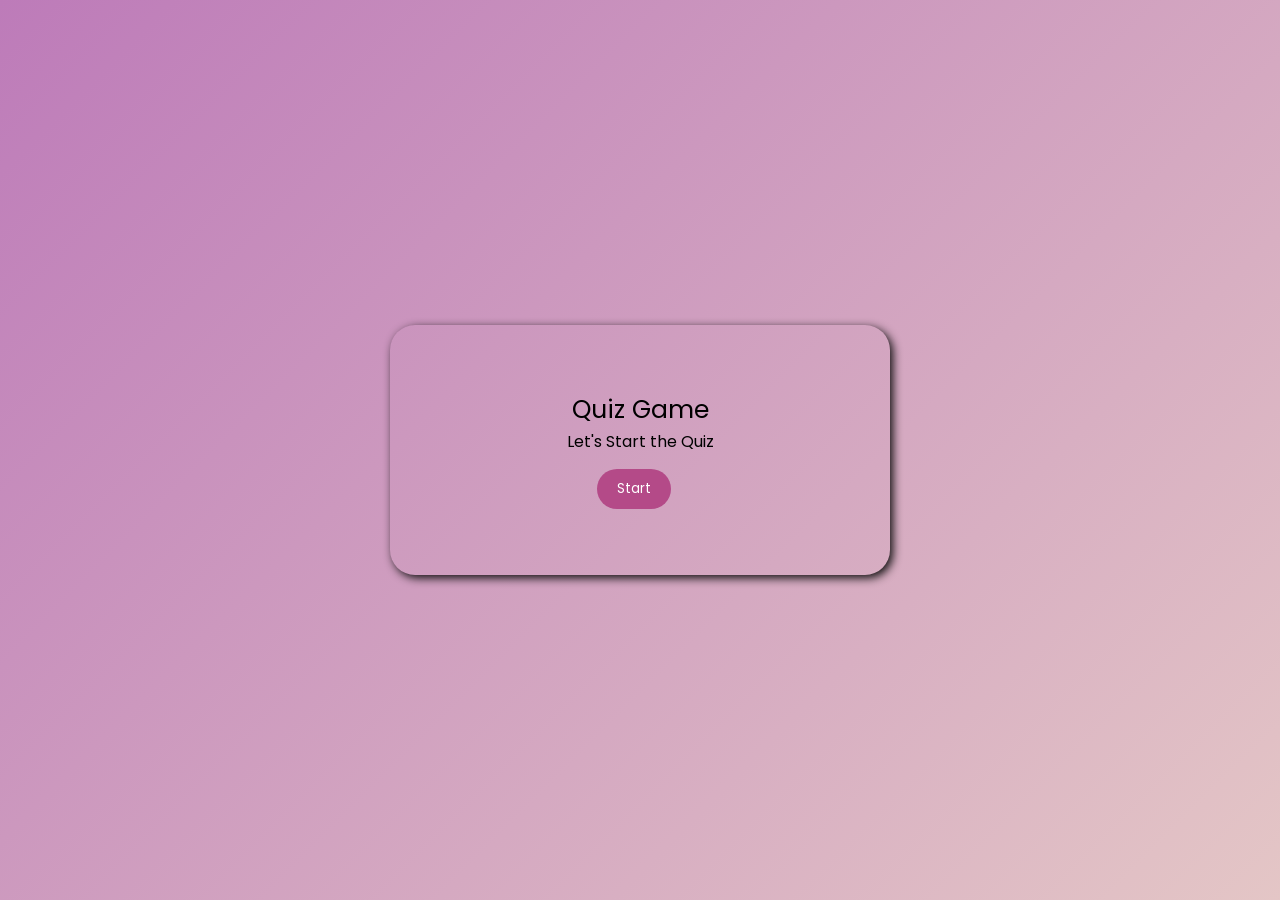
<file: Quiz_Game/index.html>
<!doctype html>
<html lang="en">
  <head>
    <meta charset="UTF-8" />
    <meta name="viewport" content="width=device-width, initial-scale=1.0" />
    <title>Quiz_Game</title>
    <link rel="stylesheet" href="./style.css" />
  </head>
  <body>
    <form action="quizGame">
      <section class="page" id="start-screen">
        <h2>Quiz Game</h2>
        <div class="start-container">
          <p>Let's Start the Quiz</p>
          <button id="startBtn">Start</button>
        </div>
      </section>
      <section class="page hidden" id="quiz-screen">
        <div class="questionContainer">
          <div class="timer">
            <h2 id="head">Questions</h2>
          </div>
          <div class="questionAndScore">
            <h2 class="question">Question1</h2>
            <div class="score">
              <div class="scoreValue">Score: 0</div>
              <div class="timeTaken">Time: 0s</div>
            </div>
          </div>
          <div class="options">
            <div class="btn" id="1">option1</div>
            <div class="btn" id="2">option2</div>
            <div class="btn" id="3">option3</div>
            <div class="btn" id="4">option4</div>
          </div>
        </div>
      </section>
      <section class="page hidden" id="result-screen">
        <p class="result"></p>
        <div class="questionScoreTimer">
          <ul class="set">
            <!-- <li class="task">
              <div class="group">
                <div class="qstn">Questions</div>
                <div class="breakDownTimeTaken">Time Taken</div>
                <div class="scoreTotal">Score</div>
              </div>
            </li> -->
          </ul>
        </div>
        <button class="restart">Restart</button>
      </section>
    </form>
    <script src="./script.js"></script>
  </body>
</html>
</file>
<file: Quiz_Game/style.css>
@import url(https://fonts.googleapis.com/css?family=Poppins:100,100italic,200,200italic,300,300italic,regular,italic,500,500italic,600,600italic,700,700italic,800,800italic,900,900italic);

:root {
  --primary-color: #bd7bb9;
  --secondary-color: #e4c6c6;
}

* {
  margin: 0;
  padding: 0;
  box-sizing: border-box;
  font-family: "Poppins", sans-serif;
}

body {
  min-height: 100vh;
  min-width: 100vw;
  background: linear-gradient(
    135deg,
    var(--primary-color),
    var(--secondary-color)
  );
  background-attachment: fixed;
  display: flex;
  align-items: center;
  justify-content: center;
}
.page {
  display: flex;
  align-items: center;
  justify-content: center;
  flex-direction: column;
  min-height: 250px;
  width: 500px;
  box-shadow: 3px 3px 10px #100f0f;
  border-radius: 25px;
  margin: 10px;
  padding: 10px 20px;
}
#quiz-screen {
  height: 500px;
  min-width: 900px;
}
.score {
  display: grid;
  align-items: center;
  gap: 10px;
}
.hidden {
  display: none;
}
#showTimer {
  font-size: 700;
}
h2 {
  font-size: 25px;
  font-weight: normal;
}
#head {
  font-size: 30px;
}
/* start screen */

button {
  margin-left: 30px;
  margin-top: 15px;
  padding: 10px 20px;
  border-radius: 25px;
  outline: none;
  border: none;
  background-color: #b44a88;
  color: #fff;
}
/* quiz screen */
.questionAndScore {
  display: flex;
  align-items: center;
  justify-content: space-between;
  gap: 300px;
}

.timer {
  display: grid;
  place-items: center;
}
.options {
  display: grid;
  place-items: center;
  gap: 20px;
}
.btn {
  width: 80%;
  padding: 10px;
  margin: 5px 10px;
  background-color: #fdc7d7;
  border-radius: 10px;
}
.btn:hover {
  background-color: #ef85a5;
  color: #fff;
}
.btn:focus {
  background-color: #90aee6;
  color: #fff;
}
/* result screen */
.questionScoreTimer {
  /* display: grid;
  place-items: center; */
  /* display: flex;
  align-items: center;
  justify-content: center; */
}
.group {
  display: flex;
  align-items: center;
  justify-content: space-between;
  gap: 150px;
}
.task {
  list-style: nonequestionScoreTimer;
}
/* result screen */
.questionScoreTimer {
  margin: 15px;
  padding: 15px;
}
</file>
